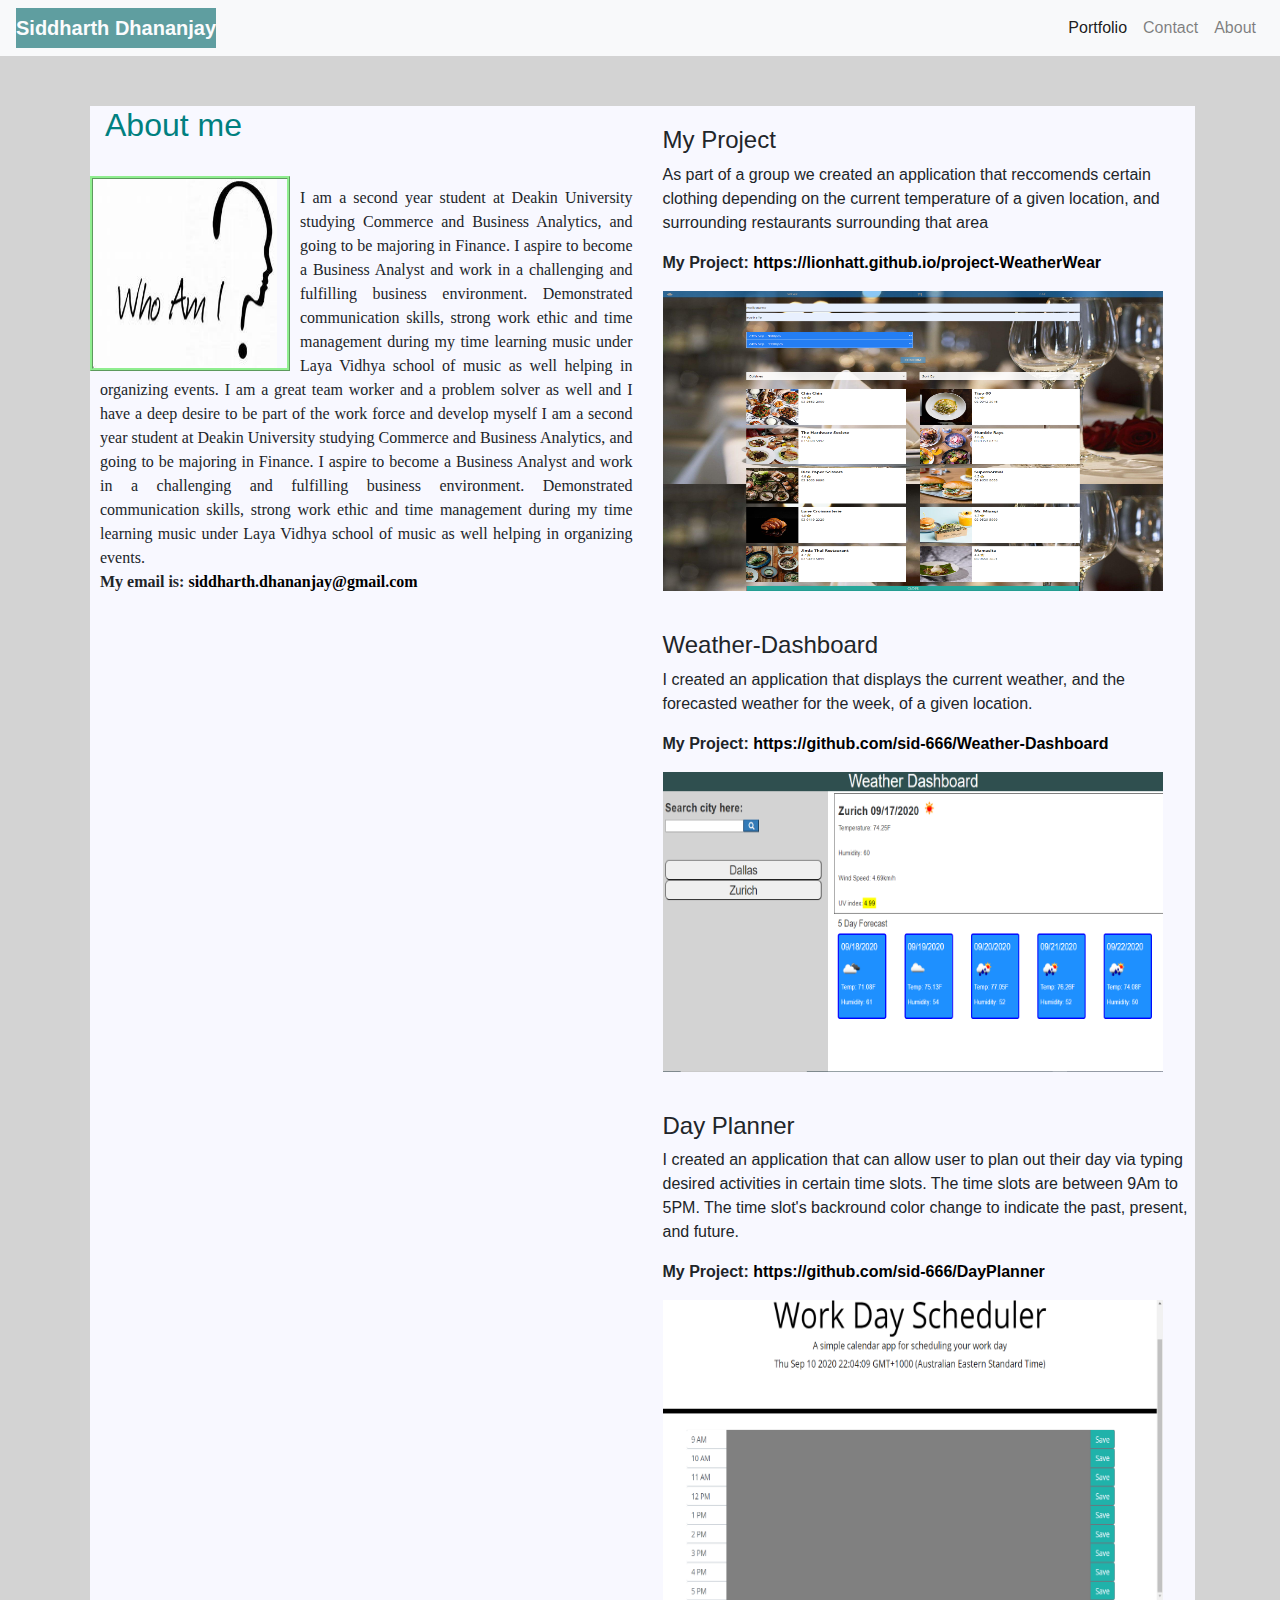
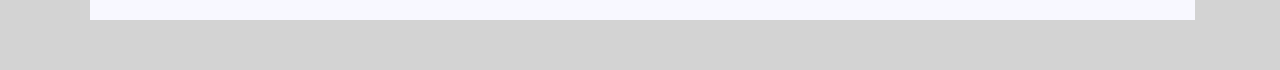
<file: index.html>
<!DOCTYPE html>
<html lang="en-us">

<head>
  <meta charset="UTF-8">
  <meta name="viewport" content="width=device-width, initial-scale=1.0">

  <title>Siddharth info</title>
  <link rel="stylesheet" href="https://stackpath.bootstrapcdn.com/bootstrap/4.5.2/css/bootstrap.min.css"
    integrity="sha384-JcKb8q3iqJ61gNV9KGb8thSsNjpSL0n8PARn9HuZOnIxN0hoP+VmmDGMN5t9UJ0Z" crossorigin="anonymous">
  <link rel="stylesheet" href="style.css">
</head>

<body>
  <header class="header">
    <nav class="navbar navbar-expand-lg navbar-light bg-light">
      <a class="navbar-brand" href="#">Siddharth Dhananjay</a>
      <button class="navbar-toggler" type="button" data-toggle="collapse" data-target="#navbarNav"
        aria-controls="navbarNav" aria-expanded="false" aria-label="Toggle navigation">
        <span class="navbar-toggler-icon"></span>
      </button>
      <div class="collapse navbar-collapse" id="navbarNav">
        <ul class="navbar-nav ml-auto">
          <li class="nav-item active">
            <a class="nav-link" href="portfolio.html">Portfolio</a>
          </li>
          <li class="nav-item">
            <a class="nav-link" href="contact.html">Contact</a>
          </li>
          <li class="nav-item">
            <a class="nav-link" href="#">About<span class="sr-only">(current)</span></a>
          </li>
        </ul>
      </div>
    </nav>
  </header>
  <main>
    <div class="container">
      <div class="row boutmerow">
        <div class="col-md-6">
          <div class="page-header">
            <h2>About me</h2>
          </div>
          <div class="boutmeinfo">
            <img class="boutme" src="Aboutme.pht.jpg" alt="Placeholder" style="float:left">
            <div class="textboutme">
              I am a second year student at Deakin University studying Commerce and Business Analytics, and going to be
              majoring in Finance.
              I aspire to become a Business Analyst and work in a challenging and fulfilling business environment.
              Demonstrated communication skills, strong work ethic and time management during my time learning music
              under Laya Vidhya school of music as well helping in organizing events.
              I am a great team worker and a problem solver as well and I have a deep desire to be part of the work
              force and develop myself
              I am a second year student at Deakin University studying Commerce and Business Analytics, and going to be
              majoring in Finance.
              I aspire to become a Business Analyst and work in a challenging and fulfilling business environment.
              Demonstrated communication skills, strong work ethic and time management during my time learning music
              under Laya Vidhya school of music as well helping in organizing events.
              <p class=perinfo>My email is: <a href="siddharth.dhananjay@gmail.com">siddharth.dhananjay@gmail.com</a>
              </p>
            </div>
          </div>

        </div>
        <div class="col-md-6">
          <div class="row">
            <h4>My Project</h4>
            <p> As part of a group we created an application that reccomends certain clothing depending on the current
              temperature of a given location, and surrounding restaurants surrounding that area</p>
            <p class="perinfo">My Project: <a
                href="https://lionhatt.github.io/project-WeatherWear">https://lionhatt.github.io/project-WeatherWear</a>
            </p>
            <img class="workimg" src="weather-wear-screenshot-3.png">
          </div>
          <div class="row">
            <h4>Weather-Dashboard</h4>
            <p> I created an application that displays the current weather, and the forecasted weather for the week, of
              a given location.</p>
            <p class="perinfo">My Project: <a
                href="https://github.com/sid-666/Weather-Dashboard">https://github.com/sid-666/Weather-Dashboard</a>
            </p>
            <img class="workimg" src="Webscrnshot.PNG">
          </div>
          <div class="row">
            <h4>Day Planner</h4>
            <p> I created an application that can allow user to plan out their day via typing desired activities in
              certain time slots. The time slots are between 9Am to 5PM. The time slot's backround color change to
              indicate the past, present, and future.
            </p>
            <p class="perinfo">My Project: <a
                href="https://github.com/sid-666/DayPlanner">https://github.com/sid-666/DayPlanner</a>
            </p>
            <img class="workimg" src="scrrenshot.PNG">
          </div>
        </div>

      </div>

    </div>
  </main>

  <script src="https://code.jquery.com/jquery-3.5.1.slim.min.js"
    integrity="sha384-DfXdz2htPH0lsSSs5nCTpuj/zy4C+OGpamoFVy38MVBnE+IbbVYUew+OrCXaRkfj"
    crossorigin="anonymous"></script>
  <script src="https://cdn.jsdelivr.net/npm/popper.js@1.16.1/dist/umd/popper.min.js"
    integrity="sha384-9/reFTGAW83EW2RDu2S0VKaIzap3H66lZH81PoYlFhbGU+6BZp6G7niu735Sk7lN"
    crossorigin="anonymous"></script>
  <script src="https://stackpath.bootstrapcdn.com/bootstrap/4.5.2/js/bootstrap.min.js"
    integrity="sha384-B4gt1jrGC7Jh4AgTPSdUtOBvfO8shuf57BaghqFfPlYxofvL8/KUEfYiJOMMV+rV"
    crossorigin="anonymous"></script>
</body>

</html>
</file>
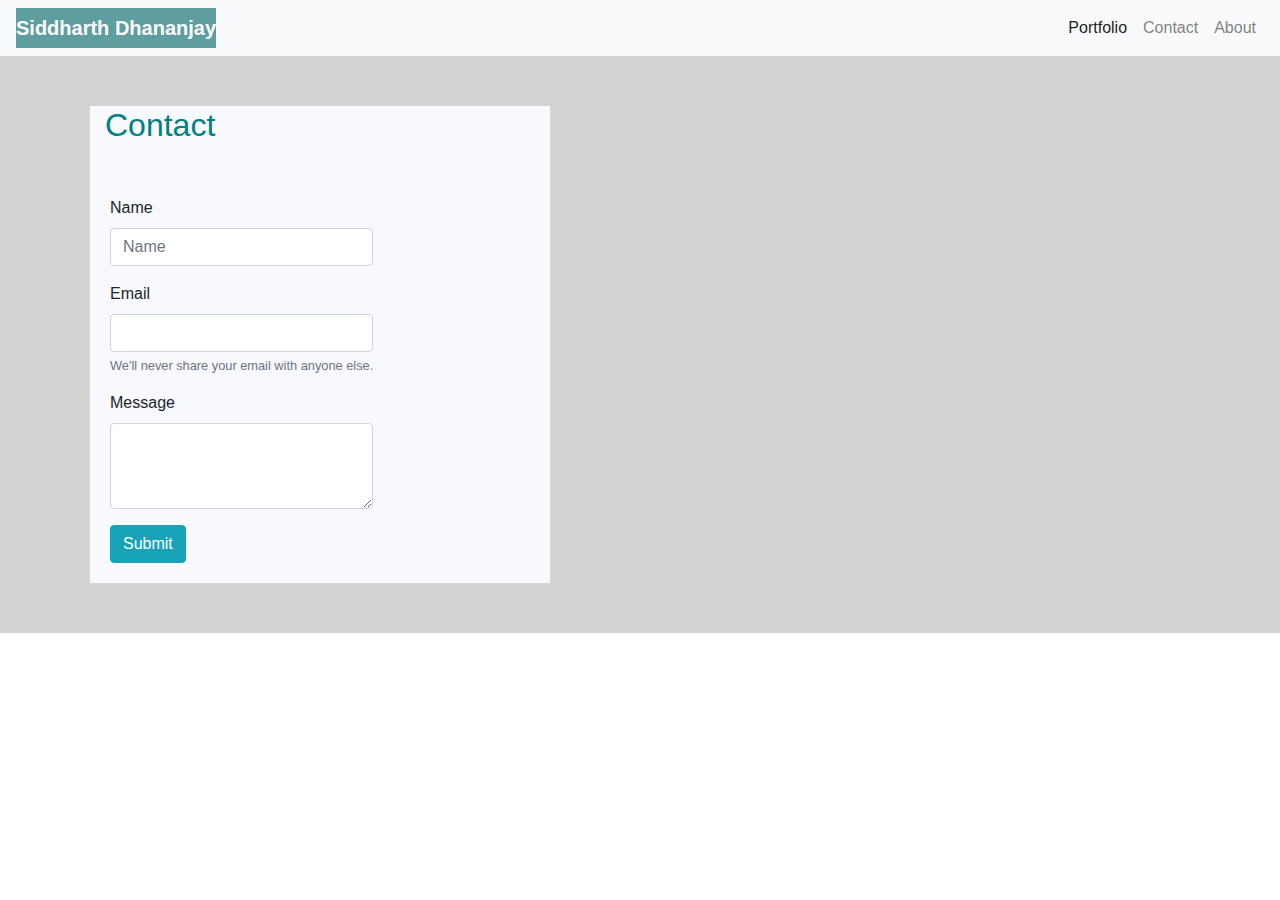
<file: contact.html>
<!DOCTYPE html>
<html lang="en-us">
  <head>
    <meta charset="UTF-8">
    <meta name="viewport" content="width=device-width, initial-scale=1.0">
    
    <title>Siddharth info</title>
    <link rel="stylesheet" href="https://stackpath.bootstrapcdn.com/bootstrap/4.5.2/css/bootstrap.min.css" integrity="sha384-JcKb8q3iqJ61gNV9KGb8thSsNjpSL0n8PARn9HuZOnIxN0hoP+VmmDGMN5t9UJ0Z" crossorigin="anonymous">
    <link rel= "stylesheet" href= "style.css">
  </head>
  <body>
    <header class = "header">
        <nav class="navbar navbar-expand-lg navbar-light bg-light">
            <a class="navbar-brand" href="#">Siddharth Dhananjay</a>
            <button class="navbar-toggler" type="button" data-toggle="collapse" data-target="#navbarNav" aria-controls="navbarNav" aria-expanded="false" aria-label="Toggle navigation">
              <span class="navbar-toggler-icon"></span>
            </button>
            <div class="collapse navbar-collapse" id="navbarNav">
              <ul class="navbar-nav ml-auto">
                <li class="nav-item active">
                  <a class="nav-link" href="portfolio.html">Portfolio</a>
                </li>
                <li class="nav-item">
                  <a class="nav-link" href="#">Contact<span class="sr-only">(current)</span></a>
                </li>
                <li class="nav-item">
                  <a class="nav-link" href="index.html">About</a>
                </li>
              </ul>
            </div>
          </nav>
      </header>
      <main>
        <div class = "container">
            <div class = "row">
                <div class= "col-md-5">
                    <div class = "page-header">
                      <h2>Contact</h2>
                    </div>
                    <div class = "row">
                        <form>
                            <div class="form-group">
                                <label for="formGroupExampleInput">Name</label>
                                <input type="text" class="form-control" id="formGroupExampleInput" placeholder="Name">
                            </div>
                            <div class="form-group">
                              <label for="exampleInputEmail1">Email</label>
                              <input type="email" class="form-control" id="exampleInputEmail1" aria-describedby="emailHelp">
                              <small id="emailHelp" class="form-text text-muted">We'll never share your email with anyone else.</small>
                            </div>
                            <div class="form-group">
                                <label for="exampleFormControlTextarea1">Message</label>
                                <textarea class="form-control" id="exampleFormControlTextarea1" rows="3"></textarea>
                             </div>
                            
                            <button type="submit" class="btn btn-info">Submit</button>
                          </form>

                        
                    </div>
                </div>

            </div>

        </div>
    </main>
    <script src="https://code.jquery.com/jquery-3.5.1.slim.min.js" integrity="sha384-DfXdz2htPH0lsSSs5nCTpuj/zy4C+OGpamoFVy38MVBnE+IbbVYUew+OrCXaRkfj" crossorigin="anonymous"></script>
    <script src="https://cdn.jsdelivr.net/npm/popper.js@1.16.1/dist/umd/popper.min.js" integrity="sha384-9/reFTGAW83EW2RDu2S0VKaIzap3H66lZH81PoYlFhbGU+6BZp6G7niu735Sk7lN" crossorigin="anonymous"></script>
    <script src="https://stackpath.bootstrapcdn.com/bootstrap/4.5.2/js/bootstrap.min.js" integrity="sha384-B4gt1jrGC7Jh4AgTPSdUtOBvfO8shuf57BaghqFfPlYxofvL8/KUEfYiJOMMV+rV" crossorigin="anonymous"></script> 
  </body>
</html>
</file>
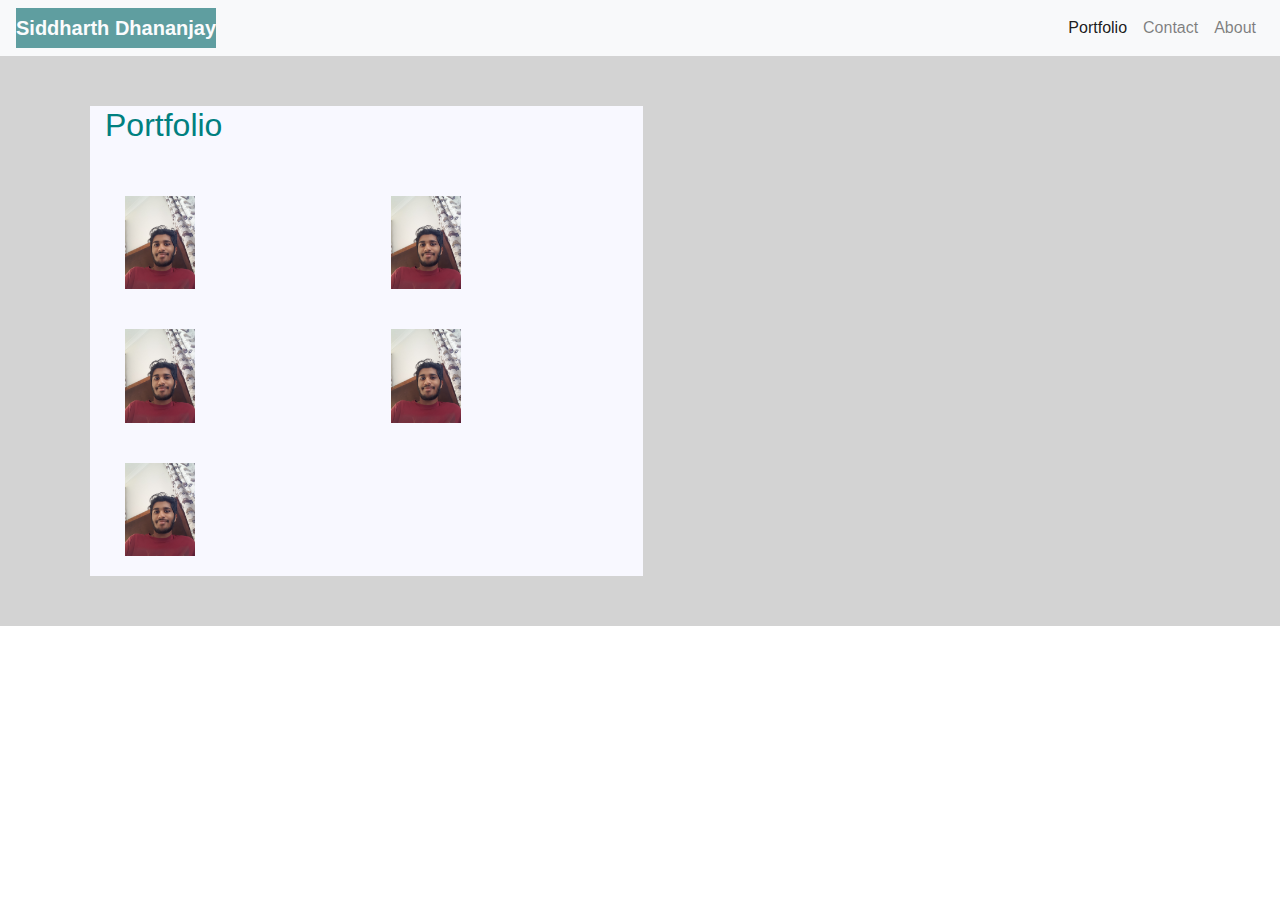
<file: portfolio.html>
<!DOCTYPE html>
<html lang="en-us">
  <head>
    <meta charset="UTF-8">
    <meta name="viewport" content="width=device-width, initial-scale=1.0">
    
    <title>Siddharth info</title>
    <link rel="stylesheet" href="https://stackpath.bootstrapcdn.com/bootstrap/4.5.2/css/bootstrap.min.css" integrity="sha384-JcKb8q3iqJ61gNV9KGb8thSsNjpSL0n8PARn9HuZOnIxN0hoP+VmmDGMN5t9UJ0Z" crossorigin="anonymous">
    <link rel= "stylesheet" href= "style.css">
  </head>
  <body>
    <header class = "header">
        <nav class="navbar navbar-expand-lg navbar-light bg-light">
            <a class="navbar-brand" href="#">Siddharth Dhananjay</a>
            <button class="navbar-toggler" type="button" data-toggle="collapse" data-target="#navbarNav" aria-controls="navbarNav" aria-expanded="false" aria-label="Toggle navigation">
              <span class="navbar-toggler-icon"></span>
            </button>
            <div class="collapse navbar-collapse" id="navbarNav">
              <ul class="navbar-nav ml-auto">
                <li class="nav-item active">
                  <a class="nav-link" href="#">Portfolio<span class="sr-only">(current)</span></a>
                </li>
                <li class="nav-item">
                  <a class="nav-link" href="contact.html">Contact</a>
                </li>
                <li class="nav-item">
                  <a class="nav-link" href="index.html">About</a>
                </li>
              </ul>
            </div>
          </nav>
      </header>
      <main>
          <div class = "container">
              <div class = "row">
                  <div class= "col-md-6">
                      <div class = "page-header">
                        <h2>Portfolio</h2>
                      </div>
                      
                      <div class = "row">
                          <div class="col-md-6">
                            <img src="cv photo.jpg" alt="placeholder" class="image-responsive">
                          </div>
                          <div class="col-md-6">
                            <img src="cv photo.jpg" alt="placeholder" class="image-responsive">
                          </div>
                        </div>
                        <div class = "row">
                            <div class="col-md-6">
                              <img src="cv photo.jpg" alt="placeholder" class="image-responsive">
                            </div>
                            <div class="col-md-6">
                              <img src="cv photo.jpg" alt="placeholder" class="image-responsive">
                            </div>
                          </div>
                        <div class = "row">
                            <div class="col-md-6">
                              <img src="cv photo.jpg" alt="placeholder" class="image-responsive">
                            </div>
                        </div>
                    </div>
                  </div>

              </div>

          </div>
      </main>
    <script src="https://code.jquery.com/jquery-3.5.1.slim.min.js" integrity="sha384-DfXdz2htPH0lsSSs5nCTpuj/zy4C+OGpamoFVy38MVBnE+IbbVYUew+OrCXaRkfj" crossorigin="anonymous"></script>
    <script src="https://cdn.jsdelivr.net/npm/popper.js@1.16.1/dist/umd/popper.min.js" integrity="sha384-9/reFTGAW83EW2RDu2S0VKaIzap3H66lZH81PoYlFhbGU+6BZp6G7niu735Sk7lN" crossorigin="anonymous"></script>
    <script src="https://stackpath.bootstrapcdn.com/bootstrap/4.5.2/js/bootstrap.min.js" integrity="sha384-B4gt1jrGC7Jh4AgTPSdUtOBvfO8shuf57BaghqFfPlYxofvL8/KUEfYiJOMMV+rV" crossorigin="anonymous"></script> 
  </body>
</html>
</file>
<file: style.css>
.navbar-brand{
    box-shadow: aliceblue;
    background-color: cadetblue;
    color: rgb(251, 252, 253)!important;
    font-weight: 700;
}
a{
    color: black;
}
img{
  display: grid;
  margin-left: 0px;
  margin-right: 0px;
  width: 70px;
}

.row{
    margin-top: 20px;
    margin-bottom: 20px;
    margin-right: 0px;
    margin-left: 0px;
    padding-left: 5px ;
}
.page-header{
    padding-left: 0px;
    display: block;
    height: 70px;
    color: teal ;
    border-bottom-width: thick;
    border-bottom-color: black;
}
.col-md-6{
    display: grid;
    border: cornsilk;
    background-color: ghostwhite;
    padding-right: 0px;
    margin-right: 0px;
    
}
.col-md-5{
    display: grid;
    border: cornsilk;
    background-color: ghostwhite;
    padding-right: 0px;
    margin-right: 0px;
    
}
.container {
    padding-top: 30px;
    padding-bottom: 30px;
}
main {
    background-color:lightgray;
}
.boutmeinfo{
    margin-top: 70px;
    position: absolute;
}
.boutme {
    float: left;
    border: lightgreen;
    border-style: ridge;
    width: 200px;
    height: 195px;
    padding: 0 10px 0 0;
    margin-right: 10px;
    
}
.textboutme {
    padding: 10px;
    text-align: justify;
    font-size: medium;
    font-family: Georgia, 'Times New Roman', Times, serif;
}
.perinfo {
    font-weight: bold;
}
.workimg{
    display: block;
    width: 500px;
    height: 300px;
}
@media screen and (max-width: 768px){
    img {
        margin-bottom: 40px;
    }
    .row {
        margin-top: 0px;
        margin-bottom: 0px;
    }
    .page-header {
        margin-bottom: 30px;
    }
    
}
</file>
